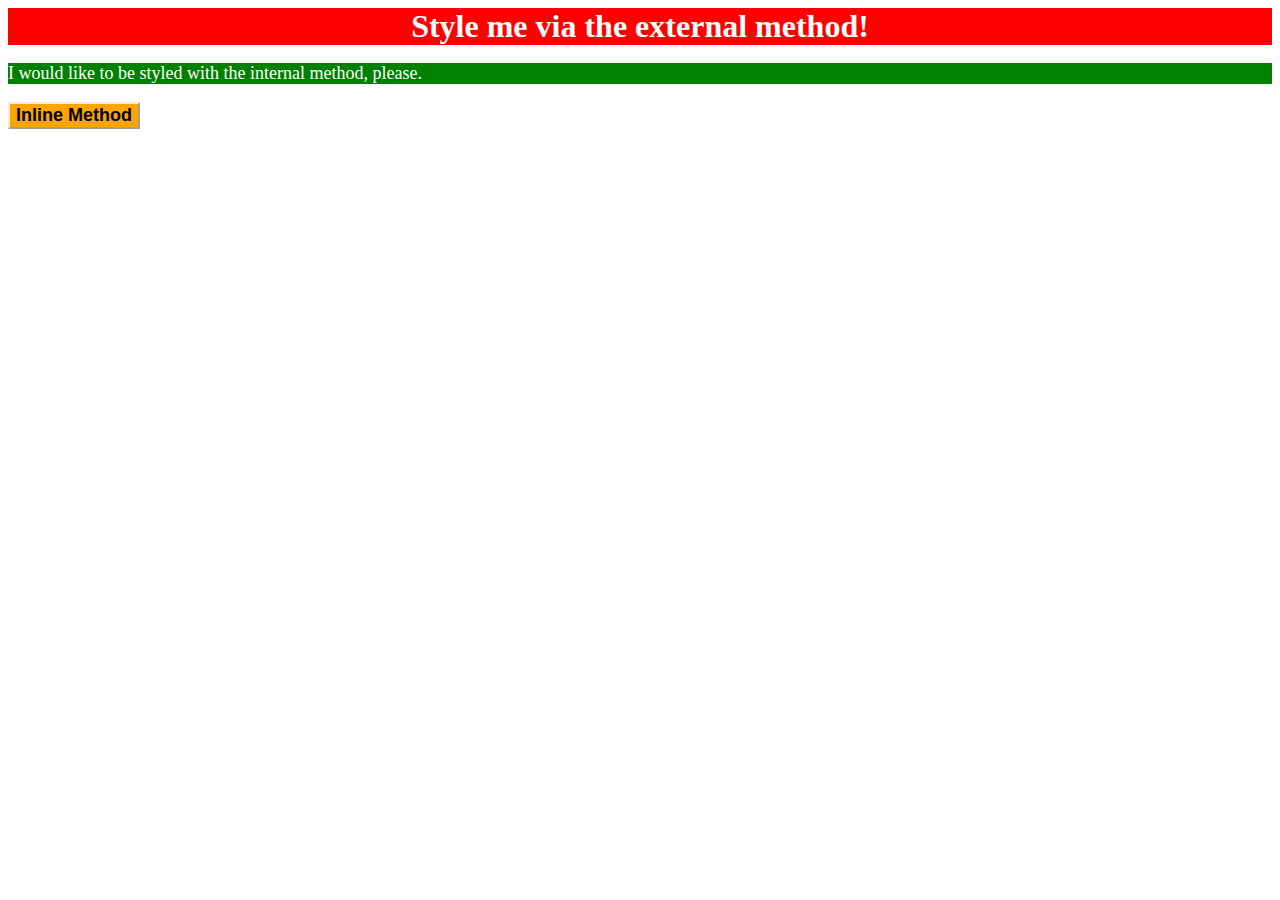
<file: foundations/01-css-methods/index.html>
<!DOCTYPE html>
<html lang="en">
  <head>
    <meta charset="UTF-8">
    <meta http-equiv="X-UA-Compatible" content="IE=edge">
    <meta name="viewport" content="width=device-width, initial-scale=1.0">
    <title>Methods for Adding CSS</title>
    <link rel="stylesheet" href="style.css">
  </head>
  <body>
    <style>
      p{ background-color: green;
         color: white;
        font-size: 18px;}
    </style>
    <div>Style me via the external method!</div>
    <p>I would like to be styled with the internal method, please.</p>
    <button style="background-color: orange; color:black; font-weight: bold; font-size: 18px; border-color: antiquewhite;">Inline Method</button>
  </body>
</html>
</file>
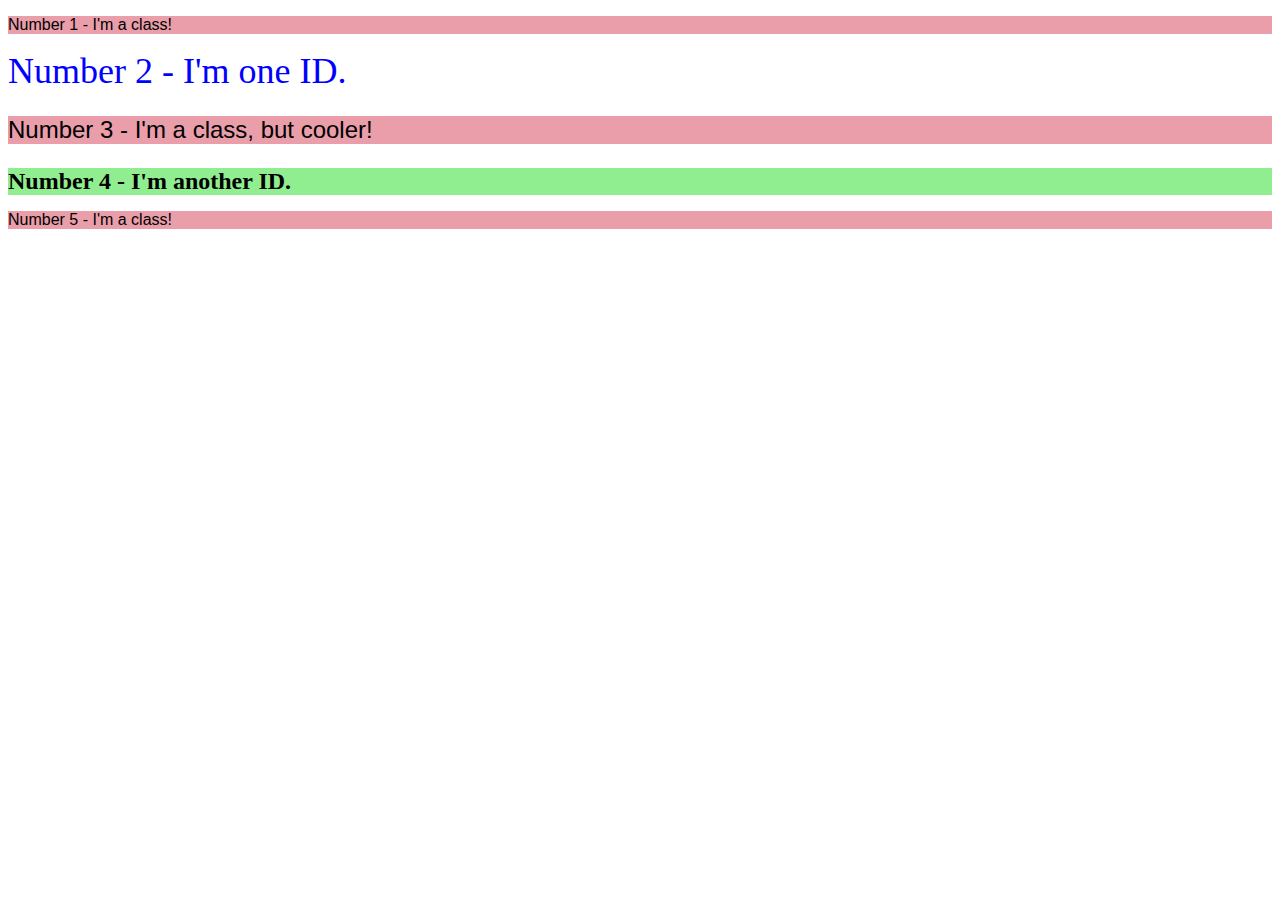
<file: foundations/02-class-id-selectors/index.html>
<!DOCTYPE html>
<html lang="en">
  <head>
    <meta charset="UTF-8">
    <meta http-equiv="X-UA-Compatible" content="IE=edge">
    <meta name="viewport" content="width=device-width, initial-scale=1.0">
    <title>Class and ID Selectors</title>
    <link rel="stylesheet" href="style.css">
  </head>
  <body>
    <p class="class">Number 1 - I'm a class!</p>
    <div id="unique">Number 2 - I'm one ID.</div>
    <p class="class cool">Number 3 - I'm a class, but cooler!</p>
    <div id="unik-id">Number 4 - I'm another ID.</div>
    <p class="class">Number 5 - I'm a class!</p>
  </body>
</html>
</file>
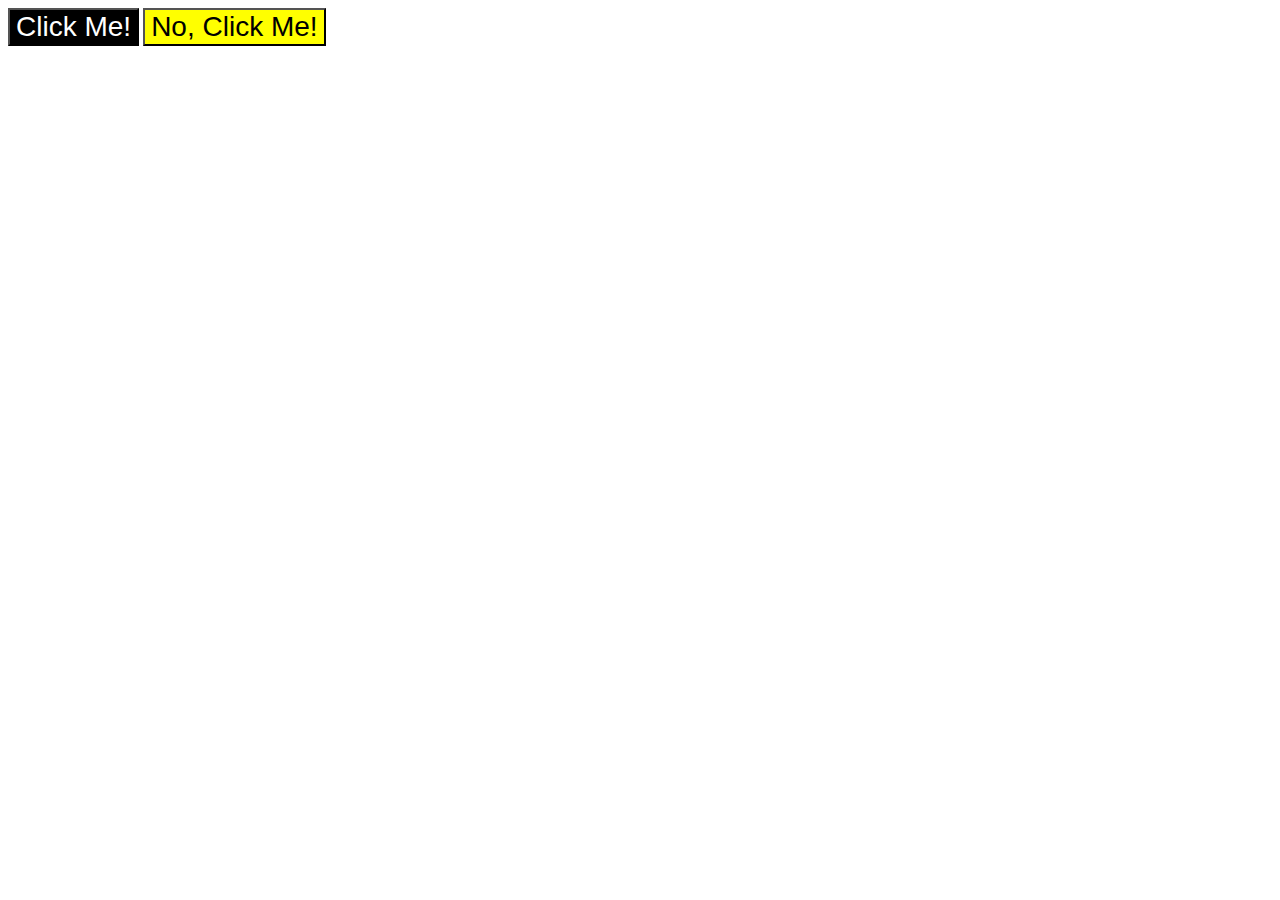
<file: foundations/03-grouping-selectors/index.html>
<!DOCTYPE html>
<html lang="en">
  <head>
    <meta charset="UTF-8">
    <meta http-equiv="X-UA-Compatible" content="IE=edge">
    <meta name="viewport" content="width=device-width, initial-scale=1.0">
    <title>Grouping Selectors</title>
    <link rel="stylesheet" href="style.css">
  </head>
  <body>
    <button class="click1">Click Me!</button>
    <button class="click2">No, Click Me!</button>
  </body>
</html>
</file>
<file: foundations/01-css-methods/style.css>
div{
    background-color: red;
    color: white;
    font-size: 32px;
    text-align: center;
    font-weight: bold;
}
</file>
<file: foundations/02-class-id-selectors/style.css>
.class{
    background-color: rgb(233, 158, 170);
    font-family: Verdana, Geneva, Tahoma, sans-serif;
}
.cool{
    font-size: 24px;
}
#unique{
    color: blue;
    font-size: 36px;
}
#unik-id{
    background-color: lightgreen;
    font-size: 24px;
    font-weight: bold;
}
</file>
<file: foundations/03-grouping-selectors/style.css>
.click1, .click2{
    font-family: Arial, Helvetica, sans-serif;
    font-size: 28px;
}
.click1{
    background-color: black;
    color: white;
}
.click2{
    background-color: yellow;
}
</file>
